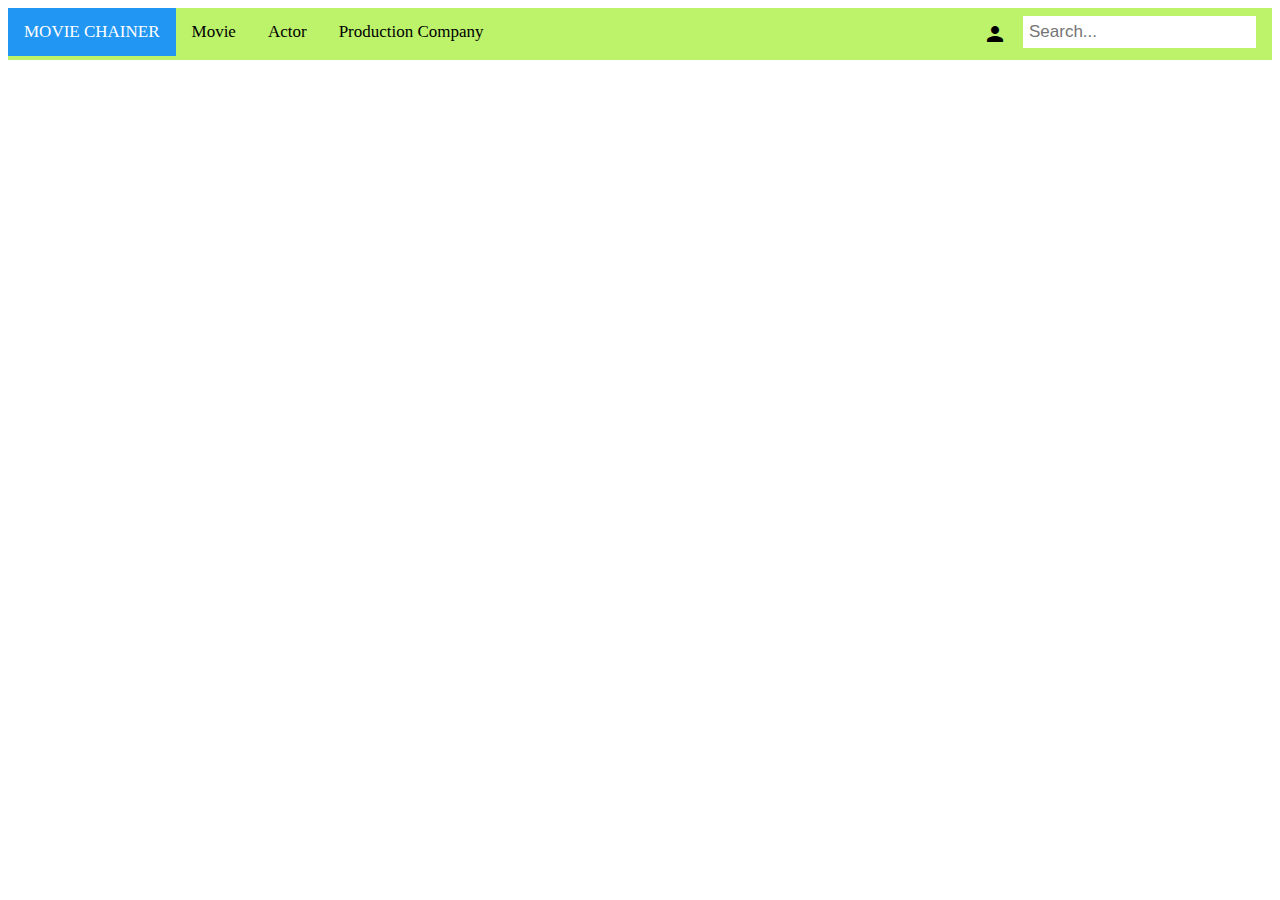
<file: index.html>
<html lang="en">
  <head>
    <meta charset="UTF-8" />
    <meta http-equiv="X-UA-Compatible" content="IE=edge" />
    <meta name="viewport" content="width=device-width, initial-scale=1.0" />
    <link rel="stylesheet" href="style.css" />
    <script src="jquery-3.6.0.min.js"></script>
    <link rel="stylesheet" href="https://fonts.googleapis.com/icon?family=Material+Icons">
    <title>Document</title>
  </head>

  <body>
    <div class="topnav">
      <a class="active" href="#home">MOVIE CHAINER</a>
      <a id = "MovieButton" href="#Movie">Movie</a>
      <a id = "ActorButton" href="#Actor">Actor</a>
      <a id = "ProductionCompanyButton" href="#ProductionCompany">Production Company</a>
      <input type="text" placeholder="Search..." id = "search-user" />
      <i id = "AccountButton" class="material-icons" style = "float: right;">person</i>      
    </div>

    <div id = "search-result" class="search-result">

    </div>
    <div class = "activePage">
    
  </div>
    <script src="https://ajax.googleapis.com/ajax/libs/jquery/3.6.0/jquery.min.js"></script>
    <script src="index.js"></script>
  </body>
</html>
</file>
<file: style.css>
.topnav {
  overflow: hidden;
  background-color: rgb(188, 243, 106);
}

/* Style the links inside the navigation bar */
.topnav a,
i {
  float: left;
  display: block;
  color: black;
  text-align: center;
  padding: 14px 16px;
  text-decoration: none;
  font-size: 17px;
}

/* Change the color of links on hover */
.topnav a:hover {
  background-color: #ddd;
  color: black;
}

/* Style the "active" element to highlight the current page */
.topnav a.active {
  background-color: #2196f3;
  color: white;
}

/* Style the search box inside the navigation bar */
.topnav input[type="text"] {
  float: right;
  padding: 6px;
  border: none;
  margin-top: 8px;
  margin-right: 16px;
  font-size: 17px;
}

/* When the screen is less than 600px wide, stack the links and the search field vertically instead of horizontally */
@media screen and (max-width: 600px) {
  .topnav a,
  .topnav input[type="text"] {
    float: none;
    display: block;
    text-align: left;
    width: 100%;
    margin: 0;
    padding: 14px;
  }
  .topnav input[type="text"] {
    border: 1px solid #ccc;
  }
}

.search-result {
  float: right;
  background-color: white;
  z-index: 10;
  position: absolute;
  right: 100px;
  max-width: 200px;
  max-height: 200px;
}
.main-information {
  background-color: rgb(188, 243, 106);
  width: 90%;
  height: 30%;
  padding: 12px;
  margin: 10px;
}

.column {
  float: left;
  z-index: 1;
}

/* Set width length for the left, right and middle columns */
.left {
  width: 30%;
}

.middle {
  width: 30%;
}

.right {
  width: 30%;
}

.additionalElement {
  margin: 5px;
  background-color: rgb(188, 243, 106);
}

.account {
  min-height: 100vh;
  display: flex;
  justify-content: center;
  align-items: center;
  background: rgb(235, 244, 242);
}

form {
  width: 50%;
  min-width: 380px;
  max-width: 600px;
  background: white;
  display: grid;
  grid-template-rows: repeat(4, 104px);
  padding: 60px 45px 30px;
  border-radius: 16px;
  box-shadow: 0 1px 4px rgba(0, 0, 0, 0.05);
  position: relative;
}

#pseudo,
#email,
#password,
#confirm {
  margin: 7px 0 7px;
  border: 1px solid transparent;
  background: rgb(235, 244, 242);
  height: 36px;
  width: 100%;
  box-shadow: 0 1px 2px rgba(0, 0, 0, 0.1);
  border-radius: 9px;
  font-size: 1.1rem;
  padding-left: 10px;
  transition: 0.2s;
}
</file>
